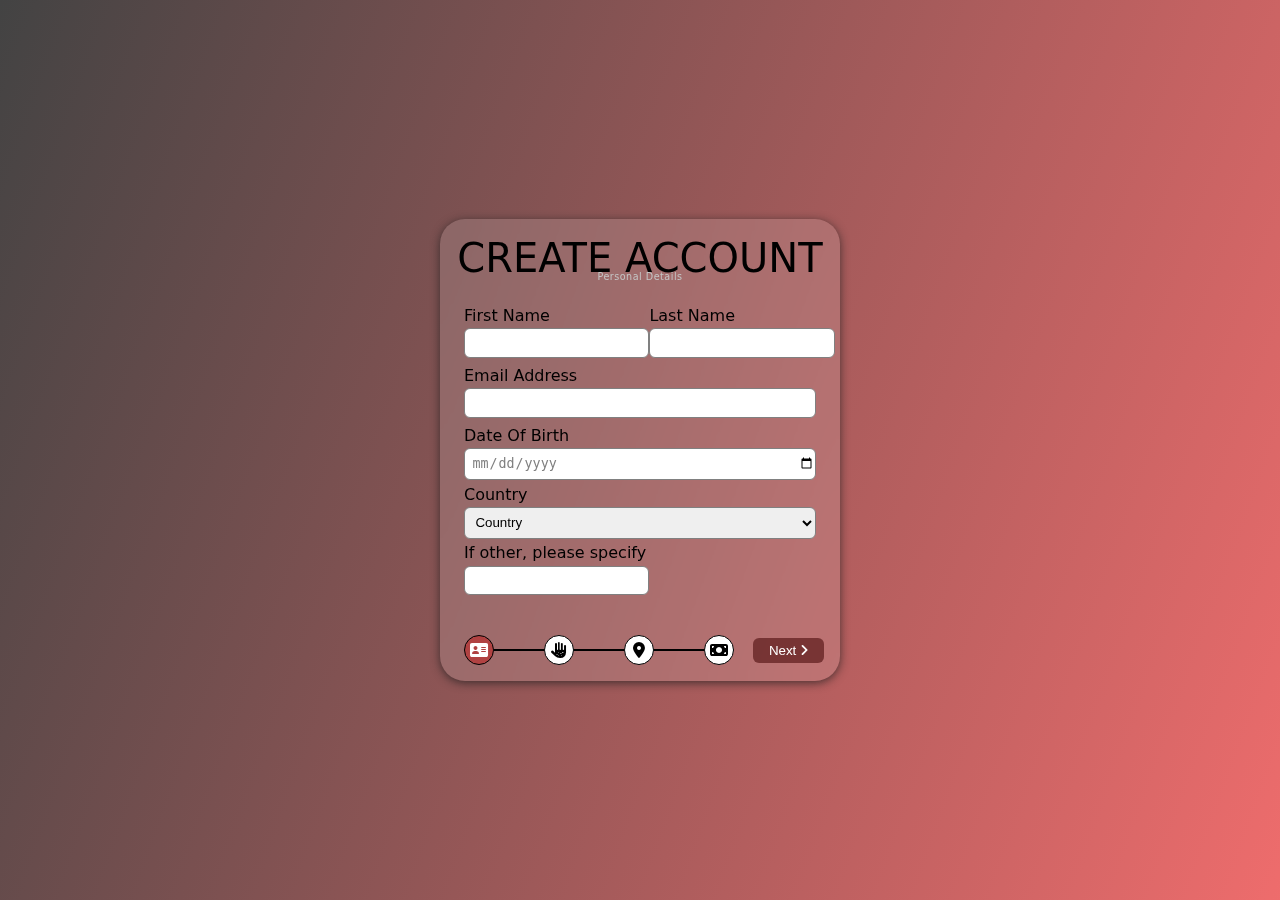
<file: login_page_day_1/index.html>
<!DOCTYPE html>
<html lang="en">
<head>
    <meta charset="UTF-8">
    <meta name="viewport" content="width=device-width, initial-scale=1.0">
    <title>STATIC LOGIN PAGE</title>
    <link rel="stylesheet" href="./styles.css">
    <link rel="stylesheet" href="/fontawesome-free-6.6.0-web/css/all.min.css">
</head>
<body>
    <div class="container">
        <div class="header">
            <h1>CREATE ACCOUNT</h1>
            <p class="description">Personal Details</p>
        </div>
        <div class="form">
            <form>
               <div class="name">
                <label>First Name 
                    <input type="text" name="">
                </label>
                <label>Last Name
                    <input type="text" name="">
                </label>
               </div>
                <label>Email Address
                    <input type="email" name="">
                </label>
                <label>Date Of Birth
                    <input type="date" name="">
                </label>
                <p>Country</p>
                <select name="country" id="">
                    <option value="">Country</option>
                    <option value="">Nigeria</option>
                    <option value="">Ghana</option>
                    <option value="">South Africa</option>
                    <option value="">The United Kingdom</option>
                    <option value="">The United States</option>
                    <option value="">France</option>
                    <option value="">Isreal</option>
                    <option value="">Afghanistan</option>
                    <option value="">Egypt</option>
                    <option value="">Maldives</option>
                    <option value="">Equitorial Guinea</option>
                    <option value="">Other</option>
                </select>
                <p>If other, please specify</p>
                <input type="text" name="" id="" class="specify">

            </form>
        </div>
        <div class="line">
            <div class="spans">
               <span class="active">
                <i class="fas fa-address-card "></i>
               </span>
               <span class="line-inner"></span>
               <span>
                <i class="fas fa-allergies"></i>
               </span>
               <span class="line-inner"></span>
               <span>
                <i class="fas fa-map-marker-alt"></i>
               </span>
               <span class="line-inner"></span>
               <span>
                <i class="fas fa-money-bill"></i>
               </span>
            </div>
            <button>Next
                <i class="fas fa-angle-right"></i>
            </button>
            
        </div>
    </div>
</body>
</html>
</file>
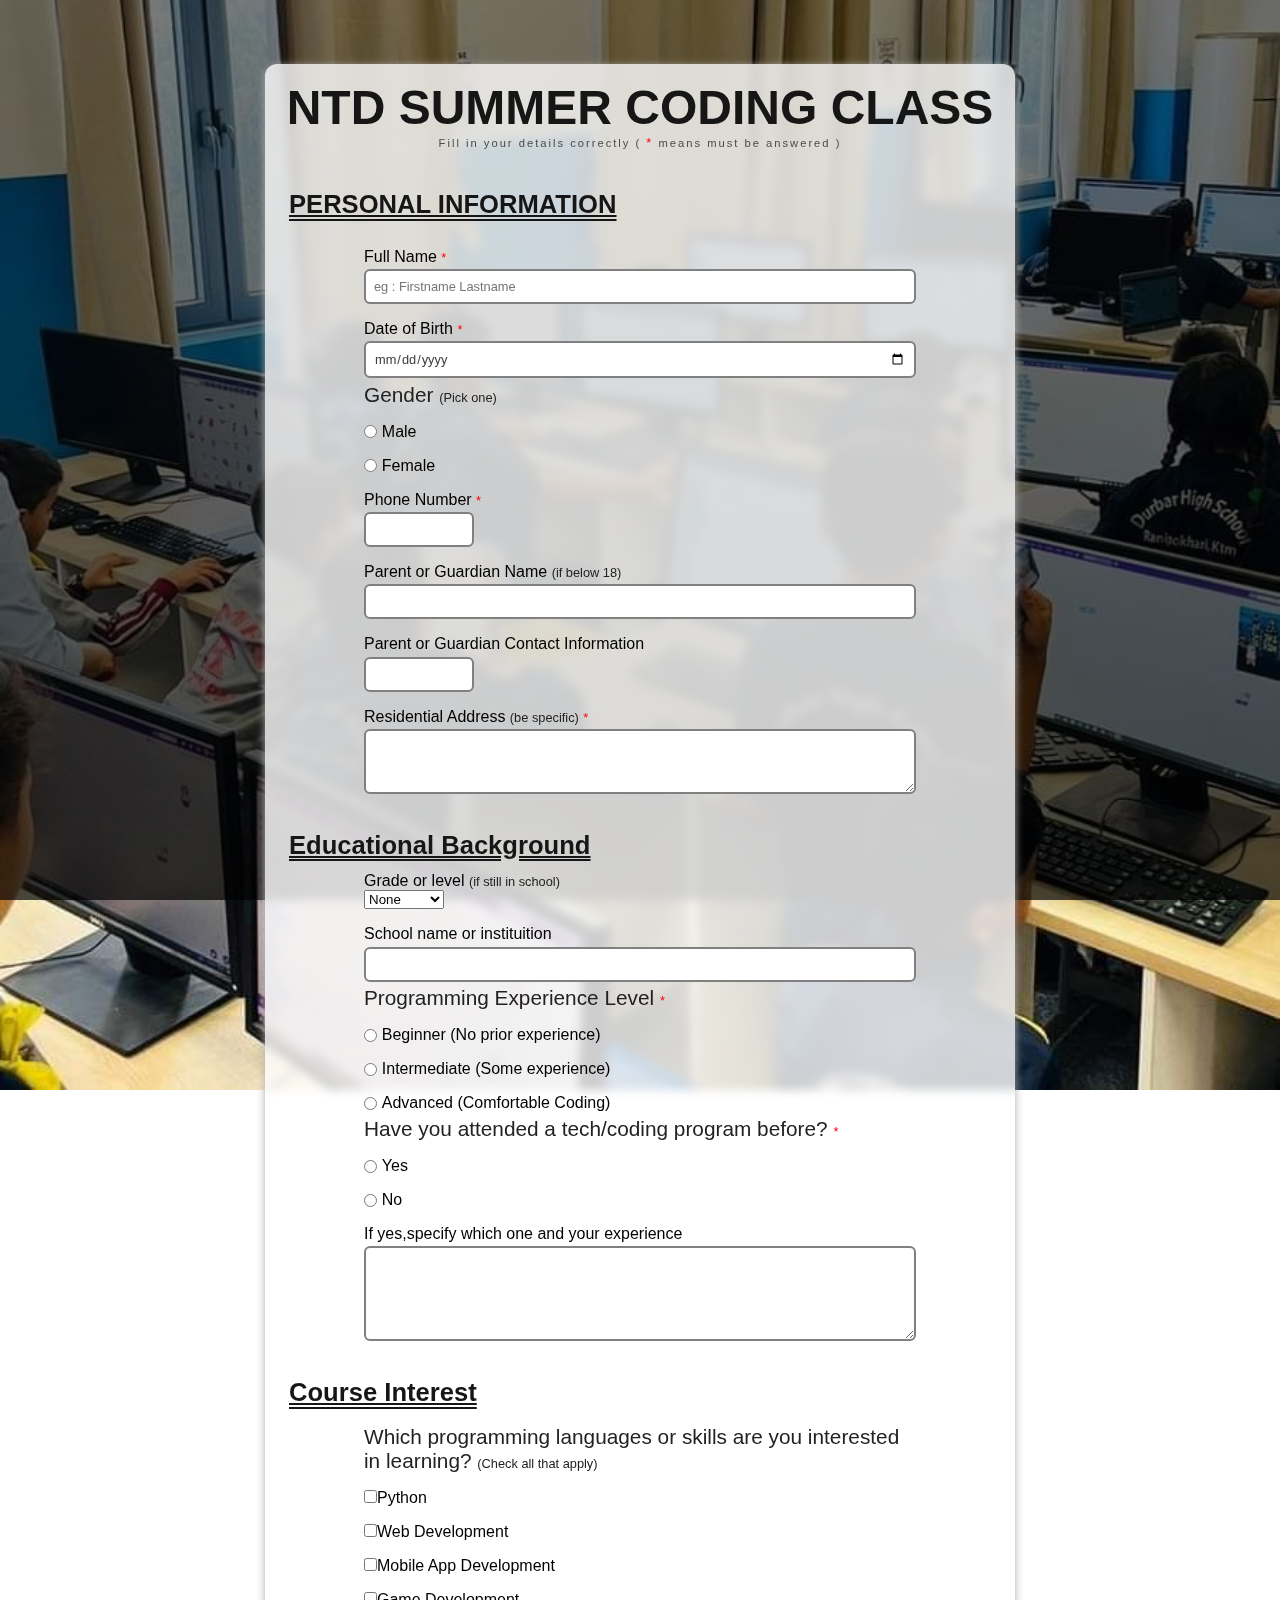
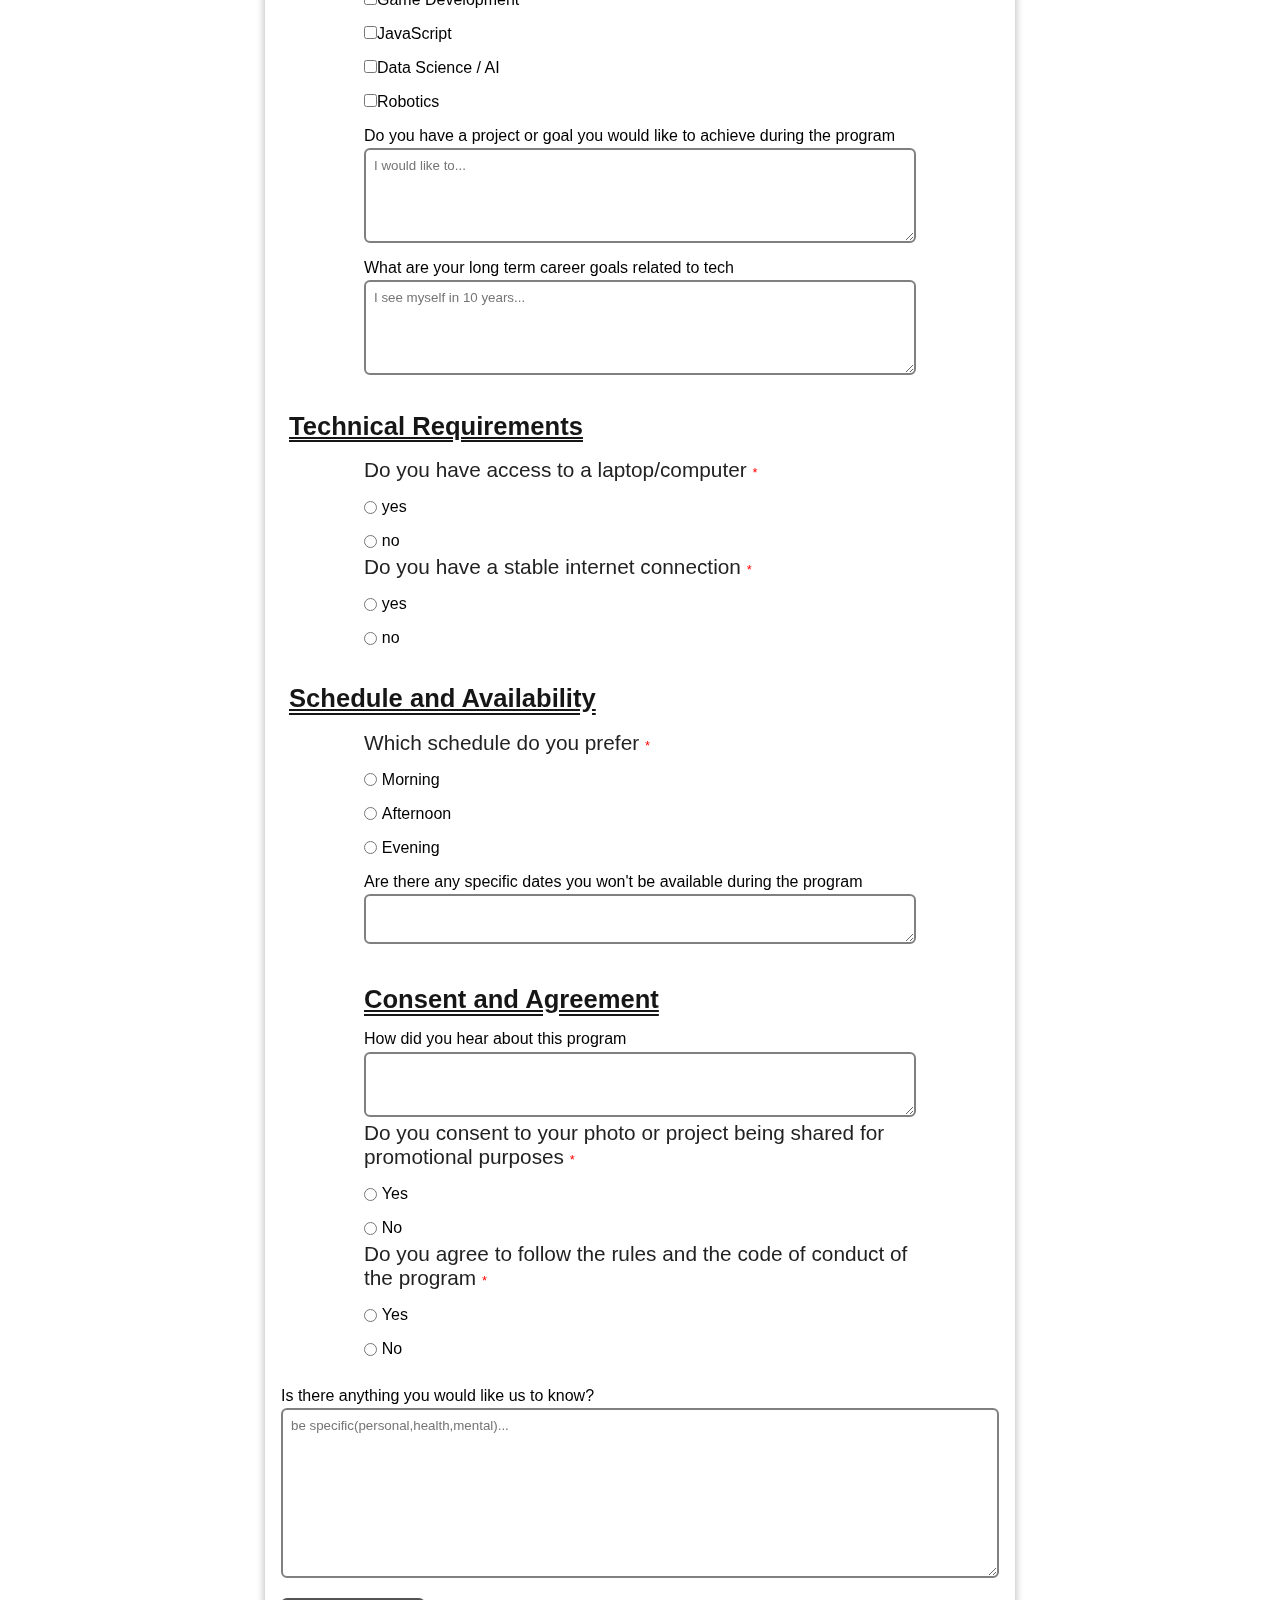
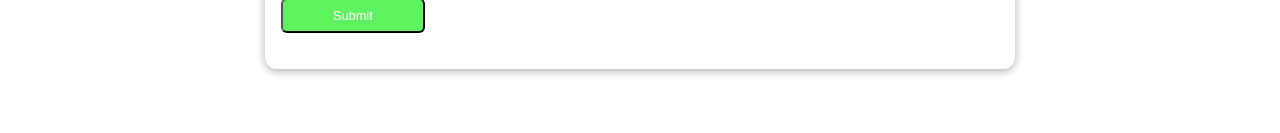
<file: registration_page_day_2/index.html>
<!DOCTYPE html>
<html lang="en">
<head>
    <meta charset="UTF-8">
    <meta name="viewport" content="width=device-width, initial-scale=1.0">
    <title>SIMPLE REGISTRAION PAGE</title>
    <link rel="stylesheet" href="./styles.css">
    <link rel="stylesheet" href="/fontawesome-free-6.6.0-web/css/all.min.css">
</head>
<body>
    <div class="container">
        <h1>NTD SUMMER CODING CLASS</h1>
        <p class="description">Fill in your details correctly ( <span class="required">*</span> means must be answered )</p>

        <div class="form">
                <div class="basic-info class">
                    <h3>PERSONAL INFORMATION</h3>
                    <form >
                        <label>Full Name <span class="required">*</span>
                            <input type="text" required placeholder="eg : Firstname Lastname">
                        </label>
                        <label>Date of Birth <span class="required">*</span>
                            <input type="date" name="age" required>
                        </label>
                        <div class="radio-div">
                            <p class="question">Gender <small>(Pick one)</small></p>
                        <label class="radio">
                            <input type="radio" name="gender" required>Male
                        </label>
                        <label class="radio">
                            <input type="radio" name="gender" required>Female
                        </label>
                        </div>
                        <label>Phone Number <span class="required">*</span>
                            <input type="tel" name="" required>
                        </label>
                        <label>Parent or Guardian Name <span>(if below 18)</span>
                            <input type="text">
                        </label>
                        <label>Parent or Guardian Contact Information
                            <input type="tel" name="">
                        </label>
                        <label>Residential Address <span>(be specific)</span> <span class="required">*</span>
                            <textarea name="" cols="50" rows="3"></textarea>
                        </label>
                    </form>
                </div>
                <div class="educational-bg class">
                    <h3>Educational Background</h3>
                    <form >
                        <div class="grade">
                            <p>Grade or level <small>(if still in school)</small></p>
                            <select name="" id="">
                            <option value="">None</option>
                            <option value="">Grade1</option>
                            <option value="">Grade2</option>
                            <option value="">Grade3</option>
                            <option value="">Grade4</option>
                            <option value="">Grade5</option>
                            <option value="">Grade6</option>
                            <option value="">Grade7</option>
                            <option value="">Grade8</option>
                            <option value="">Grade9</option>
                            <option value="">Grade10</option>
                            <option value="">Grade11</option>
                            <option value="">Grade12</option>
                            <option value="">100 Level</option>
                            <option value="">200 Level</option>
                            <option value="">300 Level</option>
                            <option value="">400 Level</option>
                            <option value="">500 Level</option>
                        </select>
                        </div>
                        <label>School name or instituition
                            <input type="text">
                        </label>
                        <div class="radio-div">
                            <p>Programming Experience Level <span class="required">*</span></p>
                            <label class="radio">
                                <input type="radio" name="coding" required>Beginner (No prior experience)
                            </label>
                            <label class="radio">
                                <input type="radio" name="coding" required>Intermediate (Some experience)
                            </label>
                            <label class="radio">
                                <input type="radio" name="coding"required> Advanced (Comfortable Coding)
                            </label>
                        </div>
                        <div class="radio-div">
                            <p>Have you attended a tech/coding program before? <span class="required">*</span></p>
                            <label class="radio">
                                <input type="radio" name="classes"required>Yes
                            </label>
                            <label class="radio">
                                <input type="radio" name="classes"required>No 
                            </label>
                            <label>If yes,specify which one and your experience
                                <textarea name="" rows="5"></textarea>
                            </label>
                        </div>
                    </form>
                </div>
                <div class="course class">
                    <h3>Course Interest</h3>
                    <form>
                       <div class="radio-div">
                        <p>Which programming languages or skills are you interested in learning? <span>(Check all that apply)</span></p>
                        <label for="" class="checkbox">
                            <input type="checkbox" name="" id="">Python
                        </label>
                        <label for="" class="checkbox">
                            <input type="checkbox" name="" id="">Web Development
                        </label>
                        <label for="" class="checkbox">
                            <input type="checkbox" name="" id="">Mobile App Development
                        </label>
                        <label for="" class="checkbox">
                            <input type="checkbox" name="" id="">Game Development
                        </label>
                        <label for="" class="checkbox">
                            <input type="checkbox" name="" id="">JavaScript
                        </label>
                        <label for="" class="checkbox">
                            <input type="checkbox" name="" id="">Data Science / AI
                        </label>
                        <label for="" class="checkbox">
                            <input type="checkbox" name="" id="">Robotics
                        </label>
                       </div>
                    <label>Do you have a project or goal you would like to achieve during the program 
                        <textarea name="" rows="5" placeholder="I would like to..."></textarea>
                    </label>
                    <label>What are your long term career goals related to tech
                        <textarea name="" rows="5" placeholder="I see myself in 10 years..."></textarea>
                    </label>
                    </form>
                </div>
                <div class="requirements class">
                    <h3>Technical Requirements</h3>
                    <form >  
                    <div class="radio-div">
                        <p>Do you have access to a laptop/computer <span class="required">*</span></p>
                        <label class="radio">
                            <input type="radio" name="laptop" required>yes
                       </label>
                        <label class="radio">
                            <input type="radio" name="laptop" required>no
                       </label>
                    </div>
                    <div class="radio-div">
                        <p>Do you have a stable internet connection <span class="required">*</span></p>
                        <label class="radio">
                            <input type="radio" name="laptop" required>yes
                       </label>
                        <label class="radio">
                            <input type="radio" name="laptop" required>no
                       </label>
                    </div>
                    </form>
                </div>
                <div class="schedule class">
                    <h3>Schedule and Availability</h3>
                   <form>
                    <div class="radio-div">
                        <p>Which schedule do you prefer <span class="required">*</span></p>
                        <label class="radio">
                            <input type="radio" name="availability" required>Morning
                        </label>
                        <label class="radio">
                            <input type="radio" name="availability" required>Afternoon
                        </label>
                        <label class="radio">
                            <input type="radio" name="availability" required>Evening
                        </label>
                    </div>
                    <label>Are there any specific dates you won't be available during the program
                        <textarea name="" rows="2"></textarea>
                    </label>
                   </form>
                </div>
                <div class="consent class">
                    <form>
                        <h3>Consent and Agreement</h3>
                    <label>How did you hear about this program
                        <textarea name="" rows="3"></textarea>
                    </label>
                    <div class="radio-div">
                        <p>Do you consent to your photo or project being shared for promotional purposes <span class="required">*</span></p>
                        <label class="radio">
                            <input type="radio" name="photo" required>Yes
                        </label>
                        <label class="radio">
                            <input type="radio" name="photo" required>No
                        </label>
                    </div>
                    <div class="radio-div">
                        <p>Do you agree to follow the rules and the code of conduct of the program <span class="required">*</span></p>
                        <label class="radio">
                            <input type="radio" name="rules" required>Yes
                        </label>
                        <label class="radio">
                            <input type="radio" name="rules" required>No
                        </label>
                    </div>
                    </form>
                </div>

                <label>Is there anything you would like us to know?
                    <textarea name="" rows="10" placeholder="be specific(personal,health,mental)..."></textarea>
                </label>

                <input type="button" value="Submit">
        </div>
    </div>
</body>
</html>
</file>
<file: login_page_day_1/styles.css>
*{
    margin: 0;
    padding: 0;
    box-sizing: border-box;
}
body{
    width:100%;
    height: 100vh;
    overflow: hidden;
    background: linear-gradient(110deg,rgb(67, 67, 67),rgba(231, 46, 46,0.7));
    display: flex;
    justify-content: center;
    align-items: center;
    font-family: system-ui, -apple-system, BlinkMacSystemFont, 'Segoe UI', Roboto, Oxygen, Ubuntu, Cantarell, 'Open Sans', 'Helvetica Neue', sans-serif;
}
.container{
    width: 40%;
    height:fit-content;
    max-width: 400px;
    max-height:600px;
    background-color: rgba(255, 255, 255, 0.13);
    border-radius: 25px;
    backdrop-filter: blur(10px);
    box-shadow: 0 2px 10px rgba(30, 30, 30, 0.716);
    padding: 1rem;
}
h1{
    text-align: center;
    font-weight: 500;
    font-size: 2.5rem;
}
.description{
    text-align: center;
    font-weight: 100;
    color: rgb(196, 196, 196);
    margin-top: -10px;
    font-size: 0.6rem;
    letter-spacing: 0.5px;
}
.form{
    margin-top: 1rem;
    padding: 0.5rem;
}
.name{
    display: flex;
}
label:has(input[type=email]){
    display: block;
    margin: 0.5rem 0;
}
input,select{
    padding: 0.4rem 0 0.4rem 0.4rem;
    border-radius: 6px;
    border: none;
    margin-top: 0.2rem;
    outline: none;
    border: 1px solid gray;
}
label:hover input{
   outline: gray;
   outline-offset: -5px;
}
input[type=date]{
    color: gray;
}
input[type=email],input[type=date],select {
    display: block;
    width: 100%;
}
form p{
    margin-top: 0.3rem;
}
.line{
    display: flex;
    align-items: center;
    justify-content: space-between;
    margin-top: 2rem;
}
span:not(.line-inner){
    width: 30px;
    height: 30px;
    background-color: white;
    border: 1px solid black;
    border-radius: 9999px;
    display: flex;
    align-items: center;
    justify-content: center;
}
span:not(.line-inner):hover{
    background-color: rgba(185, 50, 50,0.7);
    color: white;
}
.spans .active{
    background-color: rgba(185, 50, 50, 0.7);
    color: white;
}
.line-inner{
    width: 50px;
    border: 1px solid black;
    height: 1px;
}
.spans{
    display: flex;
    /* gap: 3.5rem; */
    align-items: center;
    margin-left: 0.5rem;
}
button{
    padding: 0.3rem 1rem;
    transition: background-color 0.3s ease-in-out, color 0.3s ease-in-out;
    border-radius: 6px;
    border: none;
    background-color: rgba(91, 27, 27, 0.7);
    color: #ffffff;
}
button:hover{
    background-color: green;
    color: white;
    border: 1px solid black;
}

@media (max-width:955px){
    .name{
        display: block;
    }
    .name label{
        display: block;
    }
    .name label input{
        display: block;
        width: 100%;
        margin-bottom: 0.5rem;
    }
    .line{
        flex-direction: column;
        gap: 0.6rem;
    }
    .line-inner{
        max-width: 10px;
        border: 1px solid black;
        height: 1px;
        min-width: 10px;
    }
}
@media (max-width:915px){
    .container{
        width:100%;
        height: 100%;
    }
}
</file>
<file: registration_page_day_2/styles.css>
*{
    margin: 0;
    padding: 0;
    box-sizing: border-box;
    /* border: 1px solid gray; */
    font-family: 'Franklin Gothic Medium', 'Arial Narrow', Arial, sans-serif;
}
body{
    width: 100%;
    background:linear-gradient(rgba(0,0,0,0.5),rgba(0,0,0,0.7)), url(image.jpg);
    background-repeat: no-repeat;
    background-position: center;
    background-size: cover;
    background-attachment: fixed;
    
}
.container{
    max-width:750px;
    width: 100%;
    margin: 5% auto;
    padding: 1rem;
    border-radius: 12px;
    height: fit-content;
    box-shadow: 0 2px 8px rgb(172, 172, 172);
    background-color: rgba(255,255,255,0.8);
    backdrop-filter: blur(5px);
}
.class{
    padding: 0.5rem;
}
form{
    padding: 0.3rem;
    width: 80%;
    margin: 0 auto;
}
h1{
    text-align: center;
    margin-bottom: 1rem;
    color: #161616;
    font-size: 3rem;
}
.description{
    text-align: center;
    margin-bottom: 1rem;
    color: #4b4b4b;
    margin-top: -1rem;
    letter-spacing: 2px;
    font-size: 0.7rem;
    font-weight: 100;
}
h3{
    margin-top: 1rem;
    margin-bottom: 0.5rem;
    color: #161616;
    font-size: 1.6rem;
    text-decoration: double underline;
}
.required{
    color: red;
}
.radio-div p{
    margin-bottom: 0.3rem;
    font-size: 1.3rem;
    color: rgb(34, 34, 34);
}
small , label span, p span{
    color: rgb(34, 34, 34);
    font-size: 0.8rem;
}
label:not(.radio){
    display: block;
    margin-top: 1rem;
}
input{
    color: rgb(59, 59, 59);
    font-weight: 100;
    font-size: 0.8rem;
}
input:not(input[type=radio],input[type=checkbox],input[type=button]),textarea{
    display: block;
    width: 100%;
    margin-top: 0.2rem;
    padding: 0.5rem;
    border-radius: 6px;
    border: 2px solid grey;
}
input[type=button]{
   width:20%;
   margin: 20px auto;
   padding: 0.5rem 1rem;
   border-radius: 6px;
   background-color: rgb(95, 242, 95);
   color: white;
   transition: background-color 0.3s ease-in-out;
}

input[type=button]:hover{
   background-color: rgb(17, 189, 17);
}
input[type=tel]{
    width: 20%!important;
}
.radio , .checkbox{
    display: flex;
    align-items: center;
    gap: 0.3rem;
    margin-top: 1rem;
}
.radio-div{
    margin-top: 0.3rem;
}


@media (max-width:765px){
h1{
    font-size: 2rem;
}
h3{
    font-size: 1.3rem;
}
input:not(input[type=radio],input[type=checkbox]),textarea{
    width: 100%!important;
}
label{
    font-size: 0.7rem;
}
.form p, form div p{
    font-size: 1rem;
}
}
</file>
